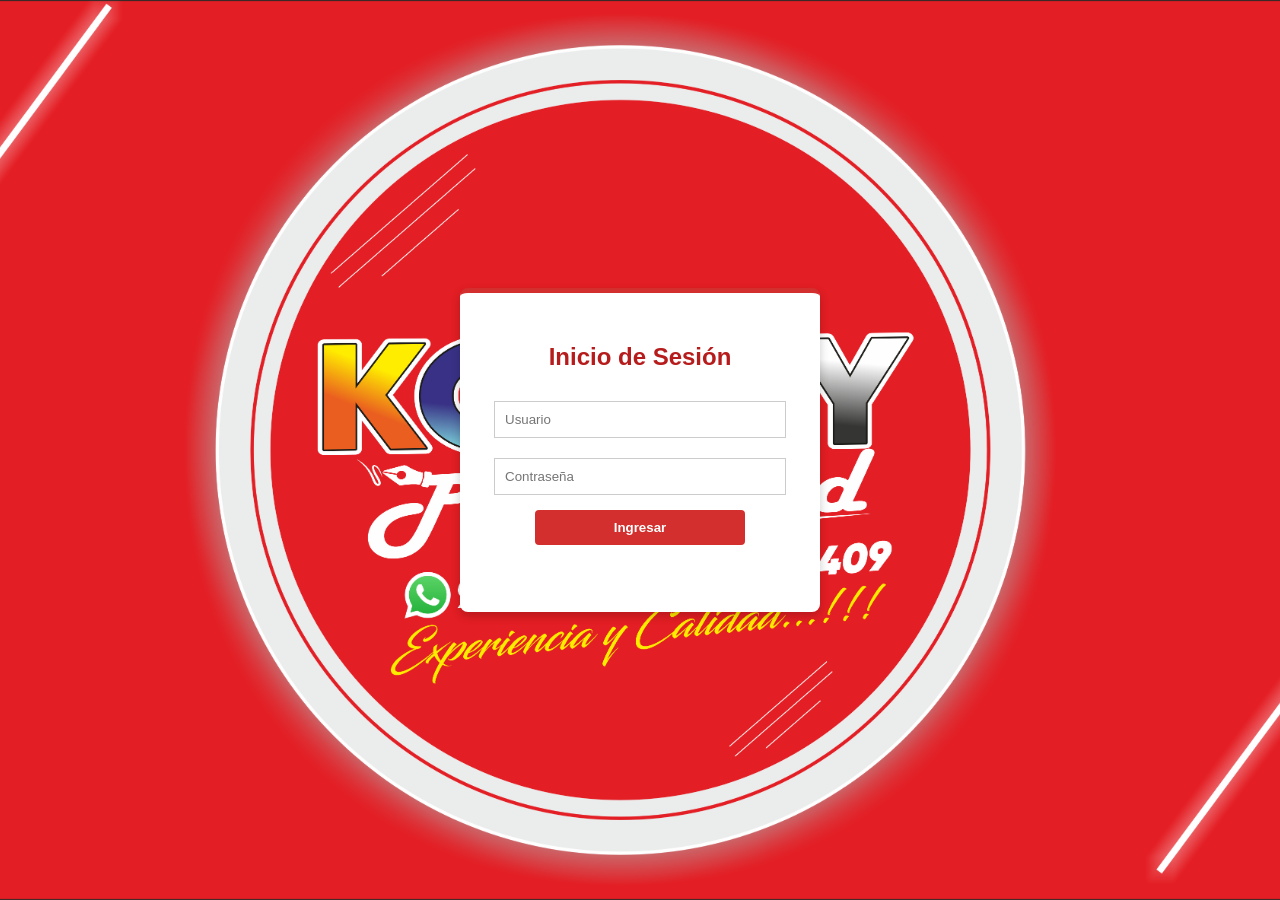
<file: login.html>
<!DOCTYPE html>
<html lang="es">
<head>
    <meta charset="UTF-8">
    <meta name="viewport" content="width=device-width, initial-scale=1.0">
    <title>Login - Sistema de Ventas</title>
    <link rel="stylesheet" href="login.css">
</head>
<body>
    <div id="login-screen">
        <div class="login-box">
            <h2>Inicio de Sesión</h2>
            <input type="text" id="login-user" placeholder="Usuario">
            <input type="password" id="login-pass" placeholder="Contraseña">
            <button class="button" onclick="iniciarSesion()">Ingresar</button>
            <p id="login-error" class="error-msg"></p>
        </div>
    </div>
    <script src="login.js"></script>
</body>
</html>
</file>
<file: login.css>
body {
    margin: 0;
    font-family: 'Segoe UI', Tahoma, Geneva, Verdana, sans-serif;
    background-image: url("perfil_konny.png");
    display: flex;
    justify-content: center;
    align-items: center;
    height: 100vh;

    background-repeat: no-repeat;
    /* No se repite como mosaico */
    background-size: cover;
    /* Cubre toda la pantalla sin estirarse feo */
    background-position: center;
    /* Centra la imagen */
    background-attachment: fixed;
}

.login-box h2 {
    color: #b71c1c;
}

.login-box {
    background: #ffffff;
    padding: 30px;
    border-radius: 8px;
    text-align: center;
    border-top: 5px solid #d32f2f;
    width: 300px;
    box-shadow: 0 4px 10px rgba(0, 0, 0, 0.2);
}

.login-box input {
    width: 90%;
    padding: 10px;
    margin: 10px 0;
    border: 1px solid #ccc;
}

.login-box button {
    background-color: #d32f2f;
    color: white;
    border: none;
    padding: 10px 20px;
    cursor: pointer;
    font-weight: bold;
    border-radius: 4px;
    margin-top: 5px;
    width: 70%;
}

.login-box button:hover {
    background-color: #b71c1c;
}

.error-msg {
    color: red;
    font-size: 12px;
    height: 15px;
    margin-top: 10px;
}
</file>
